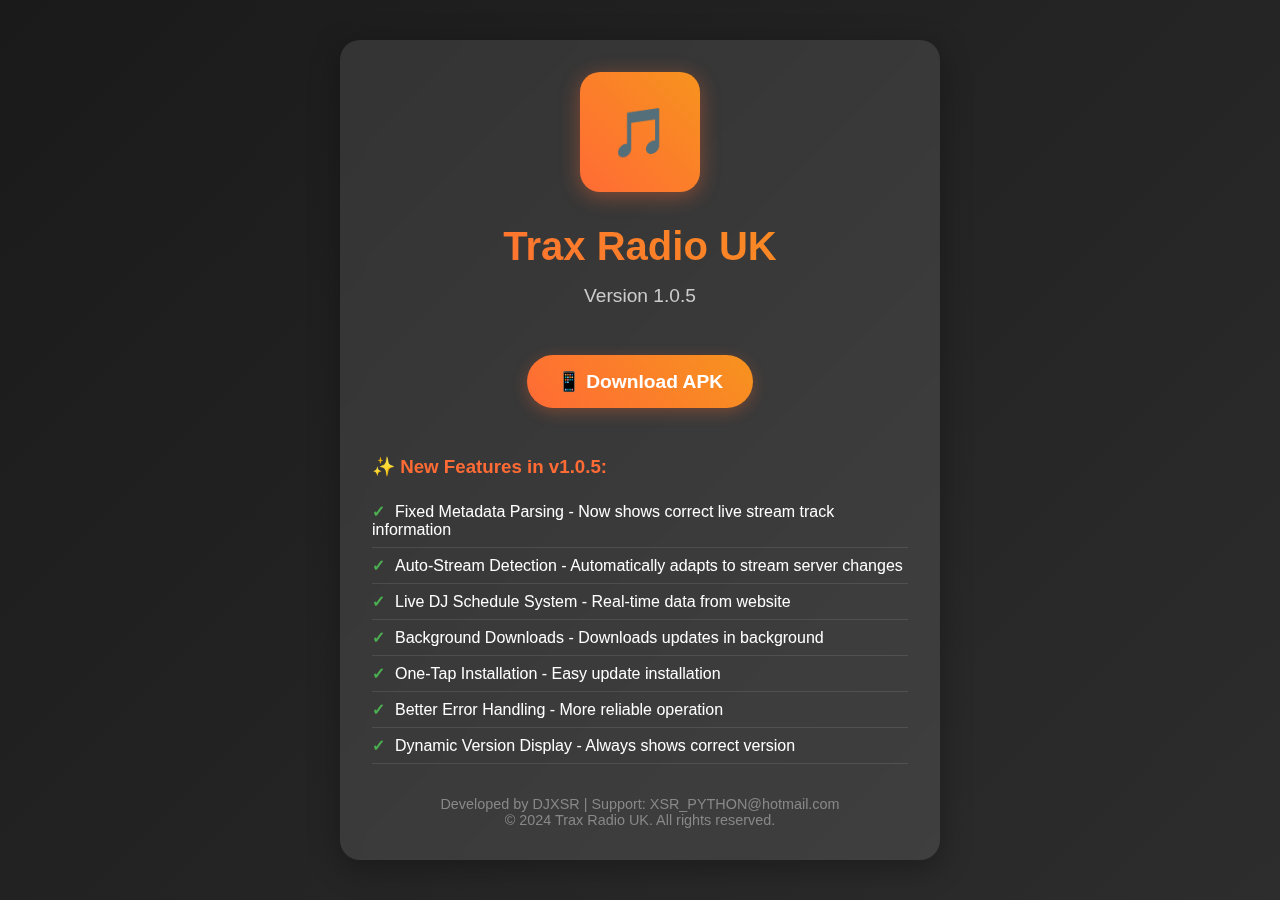
<file: index.html>
<!DOCTYPE html>
<html lang="en">

<head>
    <meta charset="UTF-8">
    <meta name="viewport" content="width=device-width, initial-scale=1.0">
    <title>Trax Radio UK - Download</title>
    <style>
        * {
            margin: 0;
            padding: 0;
            box-sizing: border-box;
        }

        body {
            font-family: 'Segoe UI', Tahoma, Geneva, Verdana, sans-serif;
            background: linear-gradient(135deg, #1a1a1a 0%, #2d2d2d 100%);
            color: white;
            min-height: 100vh;
            display: flex;
            align-items: center;
            justify-content: center;
        }

        .container {
            text-align: center;
            max-width: 600px;
            padding: 2rem;
            background: rgba(255, 255, 255, 0.1);
            border-radius: 20px;
            backdrop-filter: blur(10px);
            box-shadow: 0 8px 32px rgba(0, 0, 0, 0.3);
        }

        .logo {
            width: 120px;
            height: 120px;
            margin: 0 auto 2rem;
            background: linear-gradient(45deg, #ff6b35, #f7931e);
            border-radius: 20px;
            display: flex;
            align-items: center;
            justify-content: center;
            font-size: 3rem;
            color: white;
            box-shadow: 0 4px 20px rgba(255, 107, 53, 0.4);
        }

        h1 {
            font-size: 2.5rem;
            margin-bottom: 1rem;
            background: linear-gradient(45deg, #ff6b35, #f7931e);
            -webkit-background-clip: text;
            -webkit-text-fill-color: transparent;
            background-clip: text;
        }

        .version {
            font-size: 1.2rem;
            color: #ccc;
            margin-bottom: 2rem;
        }

        .download-btn {
            display: inline-block;
            padding: 15px 30px;
            background: linear-gradient(45deg, #ff6b35, #f7931e);
            color: white;
            text-decoration: none;
            border-radius: 50px;
            font-size: 1.2rem;
            font-weight: bold;
            margin: 1rem;
            transition: all 0.3s ease;
            box-shadow: 0 4px 15px rgba(255, 107, 53, 0.3);
        }

        .download-btn:hover {
            transform: translateY(-2px);
            box-shadow: 0 6px 20px rgba(255, 107, 53, 0.4);
        }

        .features {
            margin: 2rem 0;
            text-align: left;
        }

        .features h3 {
            color: #ff6b35;
            margin-bottom: 1rem;
        }

        .features ul {
            list-style: none;
            padding: 0;
        }

        .features li {
            padding: 0.5rem 0;
            border-bottom: 1px solid rgba(255, 255, 255, 0.1);
        }

        .features li:before {
            content: "✓";
            color: #4CAF50;
            font-weight: bold;
            margin-right: 10px;
        }

        .footer {
            margin-top: 2rem;
            color: #888;
            font-size: 0.9rem;
        }
    </style>
</head>

<body>
    <div class="container">
        <div class="logo">🎵</div>
        <h1>Trax Radio UK</h1>
        <div class="version">Version 1.0.5</div>

        <a href="https://github.com/xsrpython/Trax-Radio-V1-Alpha/releases/latest/download/trax-radio-uk-v1.0.5.apk"
            class="download-btn" download="trax-radio-latest.apk">
            📱 Download APK
        </a>

        <div class="features">
            <h3>✨ New Features in v1.0.5:</h3>
            <ul>
                <li>Fixed Metadata Parsing - Now shows correct live stream track information</li>
                <li>Auto-Stream Detection - Automatically adapts to stream server changes</li>
                <li>Live DJ Schedule System - Real-time data from website</li>
                <li>Background Downloads - Downloads updates in background</li>
                <li>One-Tap Installation - Easy update installation</li>
                <li>Better Error Handling - More reliable operation</li>
                <li>Dynamic Version Display - Always shows correct version</li>
            </ul>
        </div>

        <div class="footer">
            <p>Developed by DJXSR | Support: XSR_PYTHON@hotmail.com</p>
            <p>© 2024 Trax Radio UK. All rights reserved.</p>
        </div>
    </div>
</body>

</html>
</file>
